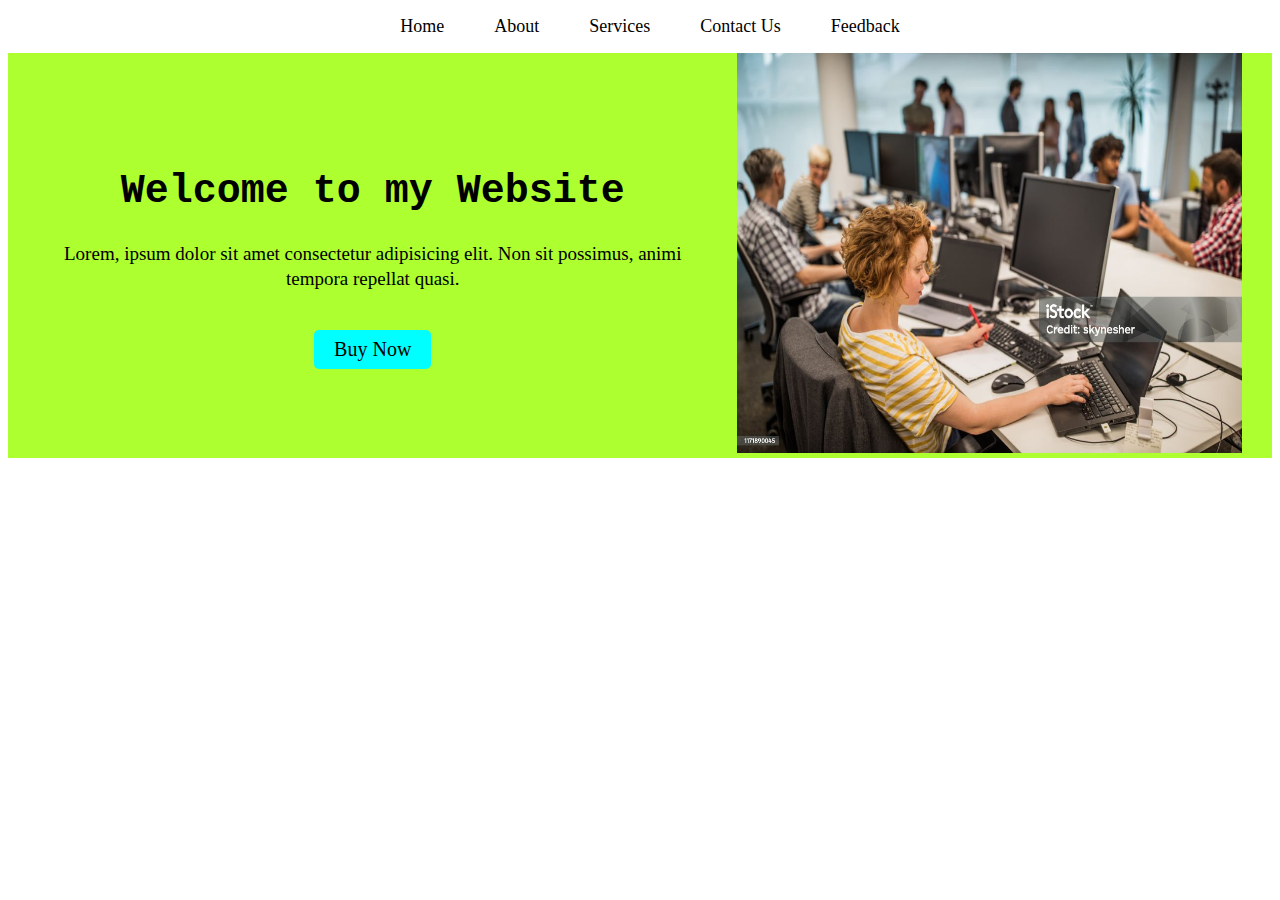
<file: index.html>
<!DOCTYPE html>
<html lang="en">
<head>
    <meta charset="UTF-8">
    <meta name="viewport" content="width=device-width, initial-scale=1.0">
    <title>banner design</title>
    <link rel="stylesheet" href="banner.css">
</head>
<body>
    <header>
        <ul>
            <li><a href="#">Home</a></li>
            <li><a href="">About</a></li>
            <li><a href="#">Services</a></li>
            <li><a href="#">Contact Us</a></li>
            <li><a href="#">Feedback</a></li>
        </ul>
    </header>
    <main>
        <section class="banner-conteiner">
            <div>
                <h1>Welcome to my Website</h1>
                <p>Lorem, ipsum dolor sit amet consectetur adipisicing elit. Non sit possimus, animi tempora repellat quasi.</p>
                <button class="button-container">Buy Now</button>
            </div>
            <div>
                <img src="images/istockphoto.jpg" alt="web devloper image">
            </div>
        </section>
    </main>
</body>
</html>
</file>
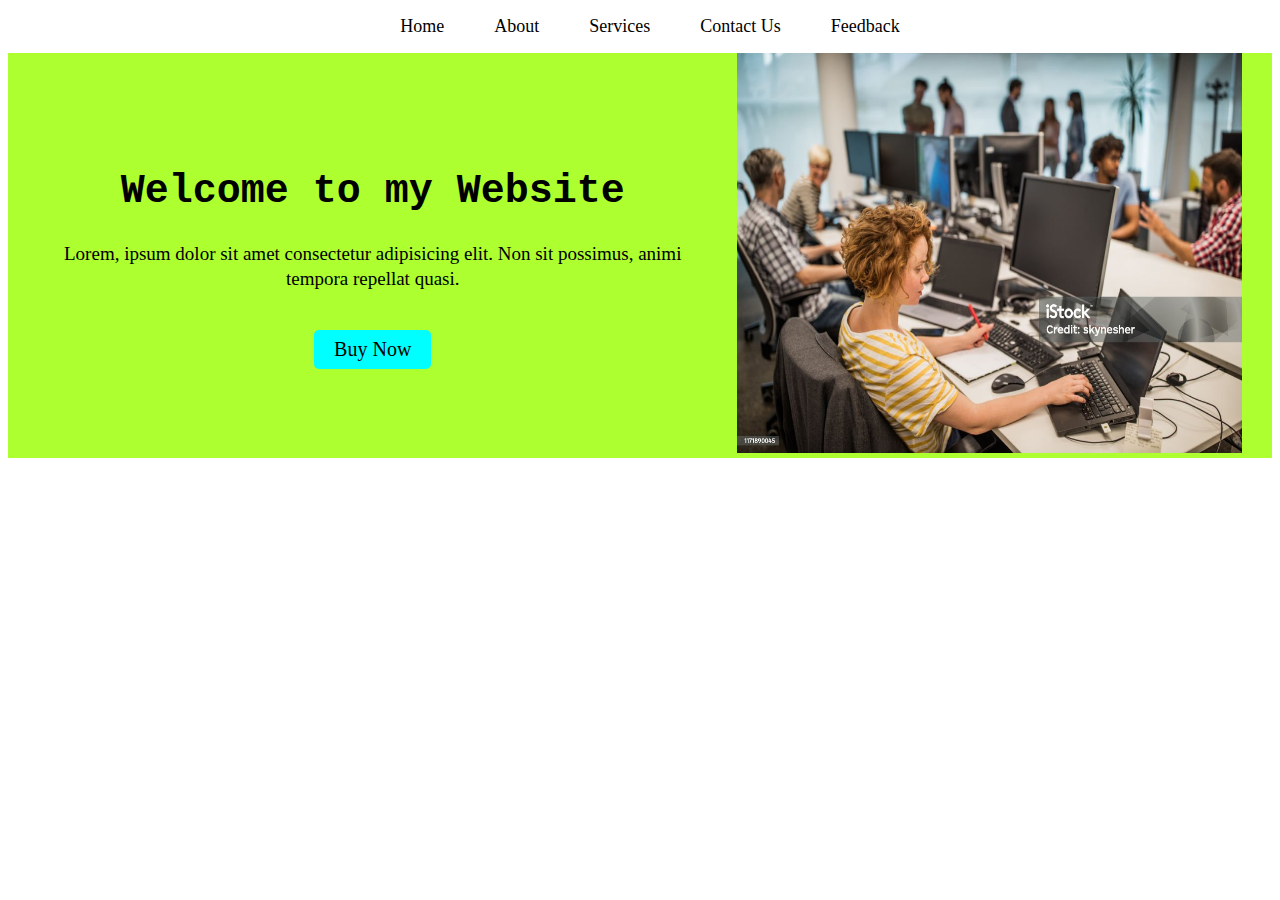
<file: banner.html>
<!DOCTYPE html>
<html lang="en">
<head>
    <meta charset="UTF-8">
    <meta name="viewport" content="width=device-width, initial-scale=1.0">
    <title>banner design</title>
    <link rel="stylesheet" href="banner.css">
</head>
<body>
    <header>
        <ul>
            <li><a href="#">Home</a></li>
            <li><a href="">About</a></li>
            <li><a href="#">Services</a></li>
            <li><a href="#">Contact Us</a></li>
            <li><a href="#">Feedback</a></li>
        </ul>
    </header>
    <main>
        <section class="banner-conteiner">
            <div>
                <h1>Welcome to my Website</h1>
                <p>Lorem, ipsum dolor sit amet consectetur adipisicing elit. Non sit possimus, animi tempora repellat quasi.</p>
                <button class="button-container">Buy Now</button>
            </div>
            <div>
                <img src="images/istockphoto.jpg" alt="web devloper image">
            </div>
        </section>
    </main>
</body>
</html>
</file>
<file: banner.css>
body{
    /* margin: 0 auto; */
}
header ul{
    display: flex;
    list-style-type: none;
    /* gap: 20px; */
    justify-content: center;
}

header ul li{
    margin-right: 20px;
}

header ul li a{
    text-decoration: none;
    font-size: 18px;
    color: black;
    padding: 7px 15px;
    border-radius: 5px;
    cursor: pointer;
}

header ul li a:hover{
    color: white;
    background-color: gray;
}

.banner-conteiner{
    display: flex;
    align-items: center;
    justify-content: space-around;
    margin: 0 auto;
    font-size: 1.25em;
    gap: 30px;
    max-width: 1240px;
    padding: 0 30px;
    background-color: greenyellow;
}

.banner-conteiner h1{
    font-size: 40px;
    font-family: 'Courier New', Courier, monospace;
}

.banner-conteiner h1, p{
    text-align: center;
}

.banner-conteiner p{
    font-size: 19px;
    color: black;
    line-height: 25px;
}

.banner-conteiner .button-container{
    padding: 8px 20px;
    font-size: 20px;
    border-radius: 5px;
    border: none;
    text-align: center;
    background-color: aqua;
    font-family: 'Times New Roman', Times, serif;
    margin-top: 20px;
}

.banner-conteiner img{
    width: 100%;
    height: 400px;
}

.banner-conteiner > div { 
    text-align: center;
}
</file>
